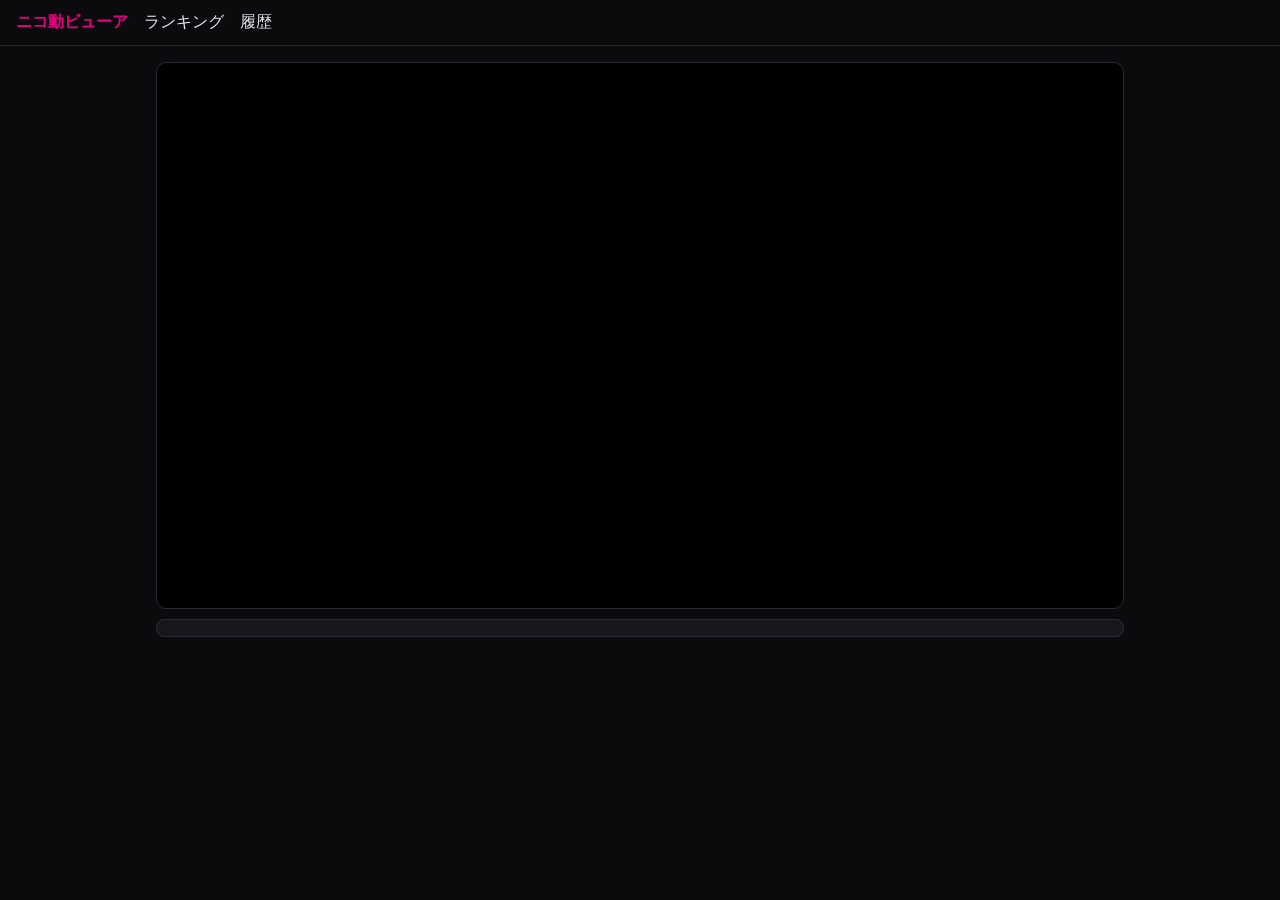
<file: static/watch_shell.html>
<!doctype html>
<html lang="ja"><head>
<meta charset="utf-8">
<meta name="viewport" content="width=device-width,initial-scale=1">
<title>__TITLE__ - ニコ動ビューア</title>
<link rel="stylesheet" href="/static/watch.css">
</head><body>
<header>
  <a class="brand" href="/">ニコ動ビューア</a>
  <a href="/ranking">ランキング</a>
  <a href="/history">履歴</a>
</header>
<main>
  <div class="player" id="player"></div>
  <pre id="log"></pre>
  <div id="body"></div>
</main>
<script type="application/json" id="vd">__DATA__</script>
<script src="/static/watch.js"></script>
</body></html>
</file>
<file: static/watch.css>
:root{--bg:#0b0b0e;--fg:#e8e8ef;--dim:#8a8a99;--panel:#17171d;--line:#2a2a33;--acc:#e4007f}
*{box-sizing:border-box}
body{margin:0;background:var(--bg);color:var(--fg);
 font-family:system-ui,-apple-system,"Hiragino Sans","Noto Sans JP",sans-serif}
a{color:inherit;text-decoration:none}
header{display:flex;gap:16px;align-items:center;padding:12px 16px;border-bottom:1px solid var(--line)}
header .brand{font-weight:800;color:var(--acc)}
main{max-width:1000px;margin:0 auto;padding:16px}
.player{position:relative;width:100%;padding-top:56.25%;height:0;background:#000;
 border-radius:10px;overflow:hidden;border:1px solid var(--line)}
.player .poster{position:absolute;top:0;left:0;width:100%;height:100%;object-fit:cover;z-index:0}
.player video{position:absolute;top:0;left:0;width:100%;height:100%;background:#000;z-index:1}
.player iframe{position:absolute;top:0;left:0;width:100%;height:100%;border:0;z-index:1}
.danmaku-layer{position:absolute;top:0;left:0;width:100%;height:100%;overflow:hidden;
 pointer-events:none;z-index:3}
.dm{position:absolute;white-space:nowrap;font-weight:800;color:#fff;line-height:1.2;
 text-shadow:0 0 3px #000,0 0 3px #000,0 0 3px #000,1px 1px 2px #000;will-change:transform}
.dmbox{display:flex;gap:10px;align-items:center;margin:10px 0 0;flex-wrap:wrap}
.dmbox .chip{cursor:pointer;background:var(--panel);border:1px solid var(--line);
 border-radius:999px;padding:5px 12px;font-size:12px;color:var(--fg)}
.note{color:var(--dim);font-size:13px}
.note.bad{color:#f88}
#log{white-space:pre-wrap;font:11px/1.5 ui-monospace,monospace;color:var(--dim);
 background:var(--panel);border:1px solid var(--line);border-radius:8px;
 padding:8px;margin:10px 0 0;max-height:120px;overflow:auto}
.vtitle{font-size:18px;margin:14px 0 6px}
.vsub{display:flex;gap:14px;flex-wrap:wrap;color:var(--dim);font-size:13px}
.tags{display:flex;gap:8px;flex-wrap:wrap;margin:14px 0}
.tags a{background:var(--panel);border:1px solid var(--line);border-radius:999px;
 padding:4px 10px;font-size:12px}
.grid{display:grid;grid-template-columns:repeat(auto-fill,minmax(180px,1fr));gap:14px}
.card{background:var(--panel);border:1px solid var(--line);border-radius:10px;overflow:hidden}
.card img{width:100%;aspect-ratio:16/9;object-fit:cover;display:block}
.card .meta{padding:8px}
.card .title{font-size:13px;line-height:1.4;max-height:3.6em;overflow:hidden}
.card .sub{color:var(--dim);font-size:11px;margin-top:4px}
</file>
